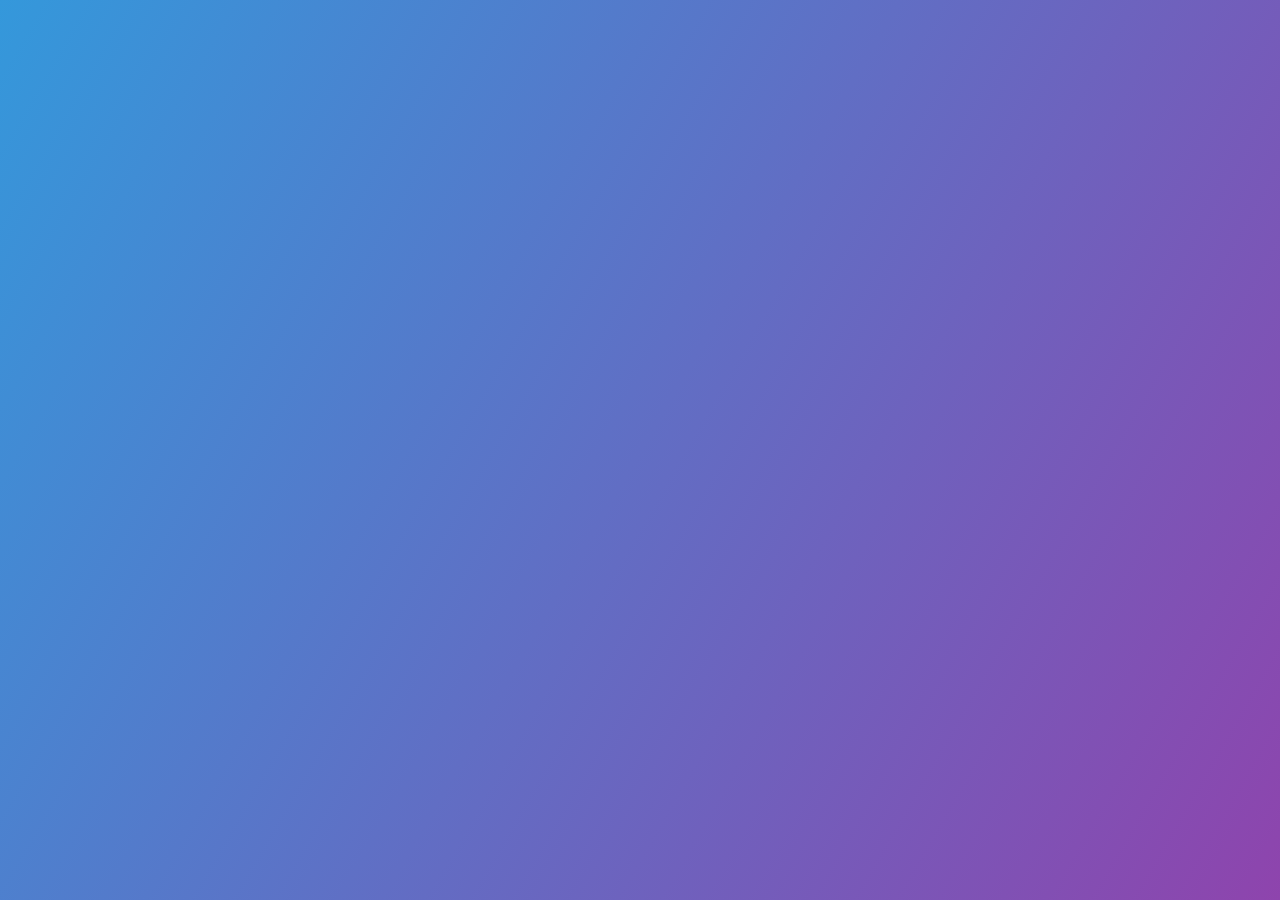
<file: index.html>
<!DOCTYPE html>
<html lang="zh-CN">
<head>
    <meta charset="UTF-8">
    <meta name="viewport" content="width=device-width, initial-scale=1.0">
    <title>登录界面</title>
    <link rel="stylesheet" href="styles.css">
</head>
<body>
    <div class="container">
        <div class="login-container">
            <div class="login-box">
                <h2>用户登录</h2>
                <form id="loginForm">
                    <div class="input-group">
                        <input type="text" id="username" required>
                        <label for="username">用户名</label>
                    </div>
                    <div class="input-group">
                        <input type="password" id="password" required>
                        <label for="password">密码</label>
                    </div>
                    <div class="remember-me">
                        <input type="checkbox" id="remember">
                        <label for="remember">记住我</label>
                    </div>
                    <button type="submit">登录</button>
                </form>
            </div>
        </div>
    </div>
    <script src="script.js"></script>
    <script src="navigation.js"></script>
</body>
</html>
</file>
<file: styles.css>
* {
    margin: 0;
    padding: 0;
    box-sizing: border-box;
}

body {
    font-family: 'Microsoft YaHei', sans-serif;
    background: linear-gradient(120deg, #3498db, #8e44ad);
    height: 100vh;
    display: flex;
    align-items: center;
    justify-content: center;
}

.container {
    width: 100%;
    opacity: 0;
}

.fade-in {
    animation: fadeIn 0.5s ease forwards;
}

.fade-out {
    animation: fadeOut 0.3s ease forwards;
}

.login-container {
    background: rgba(255, 255, 255, 0.9);
    padding: 40px;
    border-radius: 10px;
    box-shadow: 0 0 20px rgba(0, 0, 0, 0.2);
    width: 100%;
    max-width: 400px;
    margin: 0 auto;
}

.login-box h2 {
    text-align: center;
    margin-bottom: 30px;
    color: #333;
}

.input-group {
    position: relative;
    margin-bottom: 30px;
}

.input-group input {
    width: 100%;
    padding: 10px 0;
    font-size: 16px;
    border: none;
    border-bottom: 2px solid #ddd;
    outline: none;
    background: transparent;
}

.input-group label {
    position: absolute;
    top: 10px;
    left: 0;
    font-size: 16px;
    color: #666;
    pointer-events: none;
    transition: 0.3s ease all;
}

.input-group input:focus ~ label,
.input-group input:valid ~ label {
    top: -20px;
    font-size: 14px;
    color: #3498db;
}

.remember-me {
    margin-bottom: 20px;
}

button {
    width: 100%;
    padding: 12px;
    background: #3498db;
    color: white;
    border: none;
    border-radius: 5px;
    font-size: 16px;
    cursor: pointer;
    transition: background 0.3s ease;
}

button:hover {
    background: #2980b9;
}

@keyframes fadeIn {
    from {
        opacity: 0;
        transform: translateY(10px);
    }
    to {
        opacity: 1;
        transform: translateY(0);
    }
}

@keyframes fadeOut {
    from {
        opacity: 1;
        transform: translateY(0);
    }
    to {
        opacity: 0;
        transform: translateY(-10px);
    }
}
</file>
